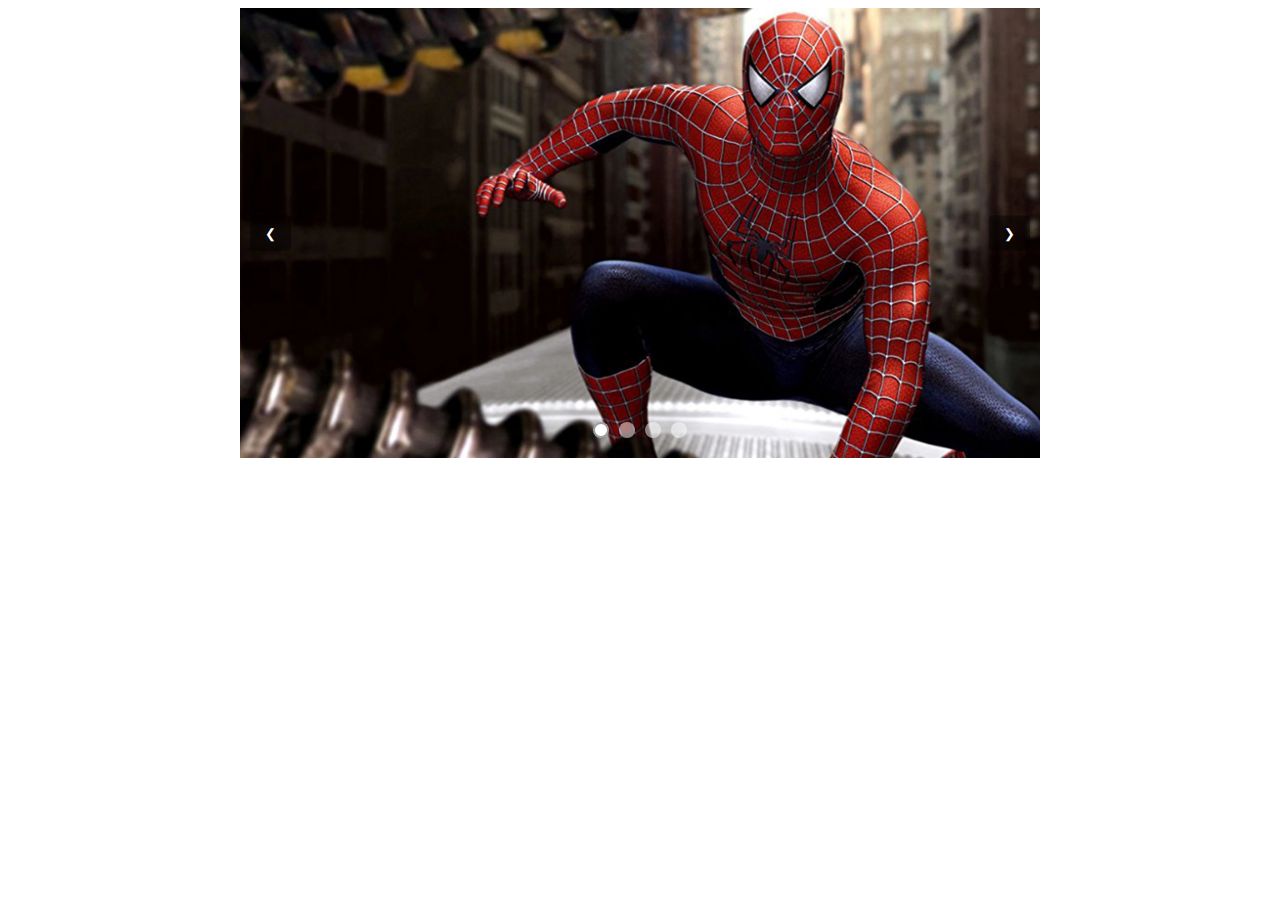
<file: index.html>
<!DOCTYPE html>
<html lang="uk">
<head>
    <meta charset="UTF-8">
    <meta name="viewport" content="width=device-width, initial-scale=1.0">
    <title>Слайдер</title>
    <link rel="stylesheet" href="./css/styles.css">
</head>
<body>
    <div class="slider__container">
        <div class="slide">
            <img src="./images/image1.jpg" alt="Spider-Man" class="slide__image">
        </div>
        <div class="slide">
            <img src="./images/image2.jpg" alt="Venom" class="slide__image">
        </div>
        <div class="slide">
            <img src="./images/image3.jpg" alt="Thor" class="slide__image">
        </div>
        <div class="slide">
            <img src="./images/image4.jpg" alt="Marvel Logo" class="slide__image">
        </div>
    </div>
    <script src="./js/slider.js"></script>
</body>
</html>
</file>
<file: css/styles.css>
.slider__container {
    position: relative;
    width: 100%;
    max-width: 800px;
    height: 450px;
    margin: 0 auto;
    overflow: hidden;
}

.slide {
    position: absolute;
    width: 100%;
    height: 100%;
    opacity: 0;
    transition: opacity 0.5s ease-in-out;
}

.slide.active {
    opacity: 1;
}

.slide__image {
    width: 100%;
    height: 100%;
    object-fit: cover;
}

.slider__prev,
.slider__next {
    position: absolute;
    top: 50%;
    transform: translateY(-50%);
    z-index: 1;
    background: rgba(0, 0, 0, 0.418);
    color: white;
    padding: 10px 15px;
    border: none;
    cursor: pointer;
    border-radius: 3px;
}

.slider__prev { left: 10px; }
.slider__next { right: 10px; }

.slider__indicators {
    position: absolute;
    bottom: 20px;
    left: 50%;
    transform: translateX(-50%);
    display: flex;
    gap: 10px;
    z-index: 1;
}

.slider__dot {
    width: 12px;
    height: 12px;
    border-radius: 50%;
    background: rgba(255, 255, 255, 0.5);
    cursor: pointer;
    border: 2px solid transparent;
    transition: all 0.3s ease;
}

.slider__dot.active {
    background: white;
    border-color: #00000060;
}
</file>
